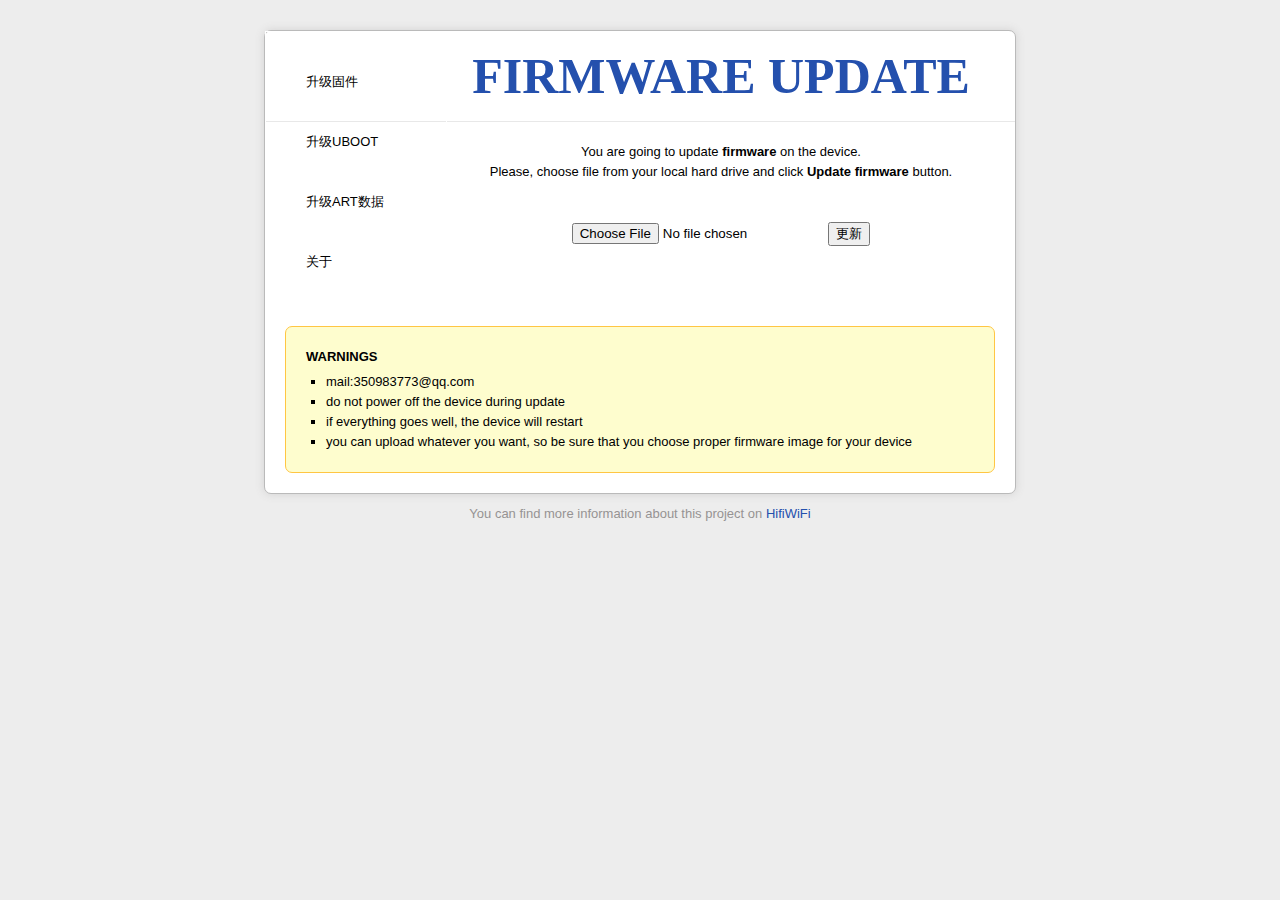
<file: uip/apps/webserver/httpd-fs-mleaf/index.html>
<!DOCTYPE HTML>
<html>
	<head>
		<meta charset="utf-8">
		<title>Hifi WiFi</title>
		<link rel="stylesheet" href="style.css">
		<style type="text/css">
		#apDiv1 {
	position: absolute;
	width: 157px;
	height: 186px;
	z-index: 1;
	left: 245px;
	top: 55px;
}
        </style>
	</head>
	<body>
		<div id="m">
		  <div id="nav">
		    <ul>
             <li><a href="index.html">升级固件</a></li>
		      <li><a href="uboot.html">升级UBOOT</a></li>
		      <li><a href="art.html">升级ART数据</a></li>
		      <li><a href="about.html">关于</a></li>
	        </ul>
	      </div>
		  <h1>FIRMWARE UPDATE</h1>
		  <p>You are going to update <strong>firmware</strong> on the device.<br>
	      Please, choose file from your local hard drive and click <strong>Update firmware</strong> button.</p>
			
			<form method="post" action="/firmware.cgi" enctype="multipart/form-data">
			  <p>
			    <input type="file" name="firmware">
			    <input type="submit" value="更新">
			  </p>
			  <p>&nbsp;</p>
			  <p>&nbsp; </p>
			</form>
			<div class="i w">
				<strong>WARNINGS</strong>
				<ul>
					<li>mail:350983773@qq.com</li>
					<li>do not power off the device during update</li>
					<li>if everything goes well, the device will restart</li>
					<li>you can upload whatever you want, so be sure that you choose proper firmware image for your device</li>
				</ul>
			</div>
	</div>
		<div id="f">You can find more information about this project on <a href="http://www.hifiwifi.net/" target="_blank">HifiWiFi</a></div>
	</body>
</html>
</file>
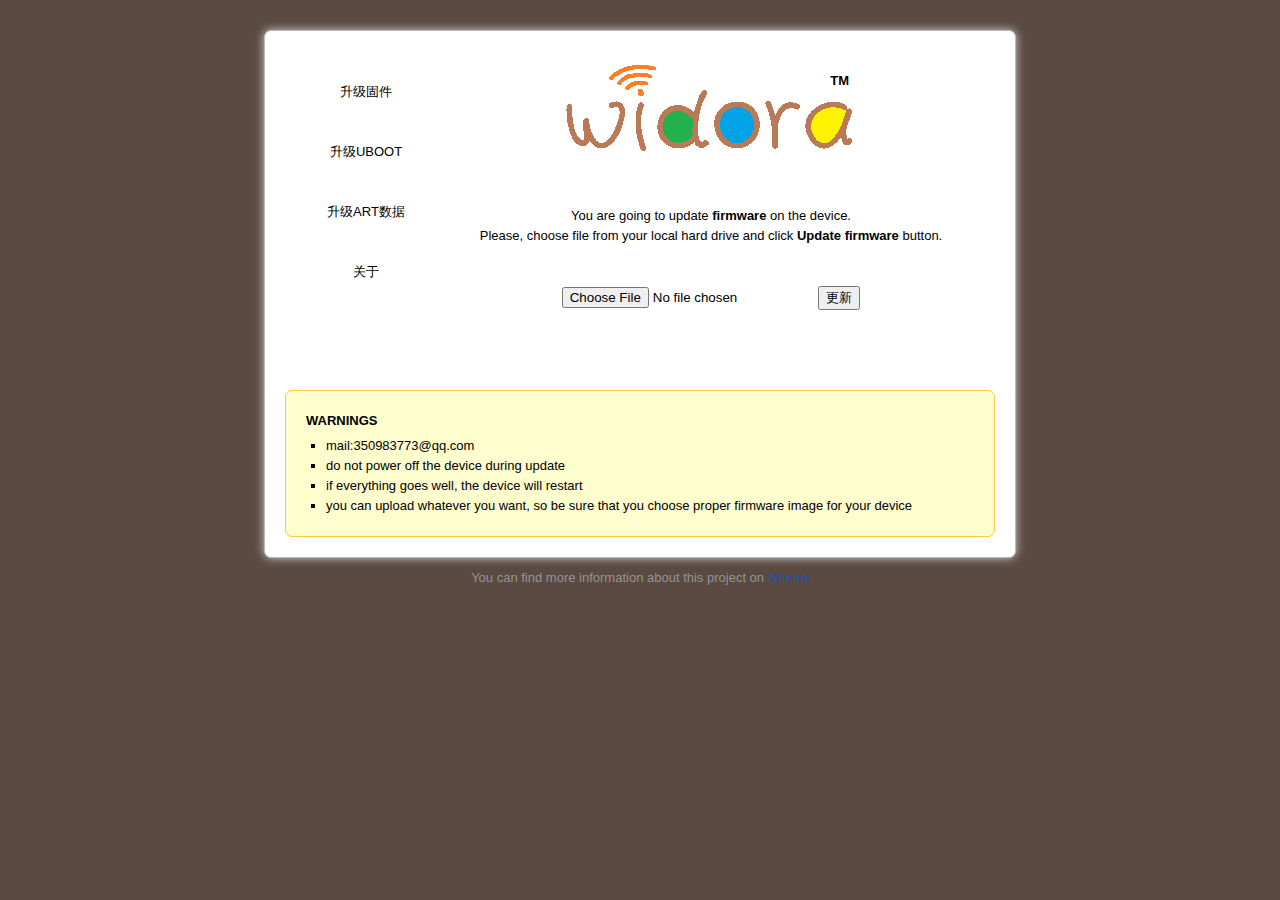
<file: uip/apps/webserver/httpd-fs/index.html>
<!DOCTYPE HTML>
<html>
	<head>
		<meta charset="utf-8">
		<title>Widora</title>
		<link rel="stylesheet" href="style.css">
		<style type="text/css">
		#apDiv1 {
	position: absolute;
	width: 157px;
	height: 186px;
	z-index: 1;
	left: 245px;
	top: 55px;
}
        </style>
	</head>
	<body>
		
		<div id="m">
		<div id="h">
		  <div id="nav">
		    <ul>
		      <li><a href="index.html">升级固件</a></li>
		      <li><a href="uboot.html">升级UBOOT</a></li>
		      <li><a href="art.html">升级ART数据</a></li>
		      <li><a href="about.html">关于</a></li>
	        </ul>
	      </div>
		  <span style="display:inline-block;position:relative;"><img src="vt.png"><B style="position:absolute;right:10px;top:10px;">TM</B></span>
		  </div>
		  <p>You are going to update <strong>firmware</strong> on the device.<br>
	      Please, choose file from your local hard drive and click <strong>Update firmware</strong> button.</p>
			
			<form method="post" action="/firmware.cgi" enctype="multipart/form-data">
			  <p>
			    <input type="file" name="firmware">
			    <input type="submit" value="更新">
			  </p>
			  <p>&nbsp;</p>
			  <p>&nbsp; </p>
			</form>
			<div class="i w">
				<strong>WARNINGS</strong>
				<ul>
					<li>mail:350983773@qq.com</li>
					<li>do not power off the device during update</li>
					<li>if everything goes well, the device will restart</li>
					<li>you can upload whatever you want, so be sure that you choose proper firmware image for your device</li>
				</ul>
			</div>
	</div>
		<div id="f">You can find more information about this project on <a href="https://github.com/widora/u-boot-mt7688" target="_blank">Widora</a></div>
	</body>
</html>
</file>
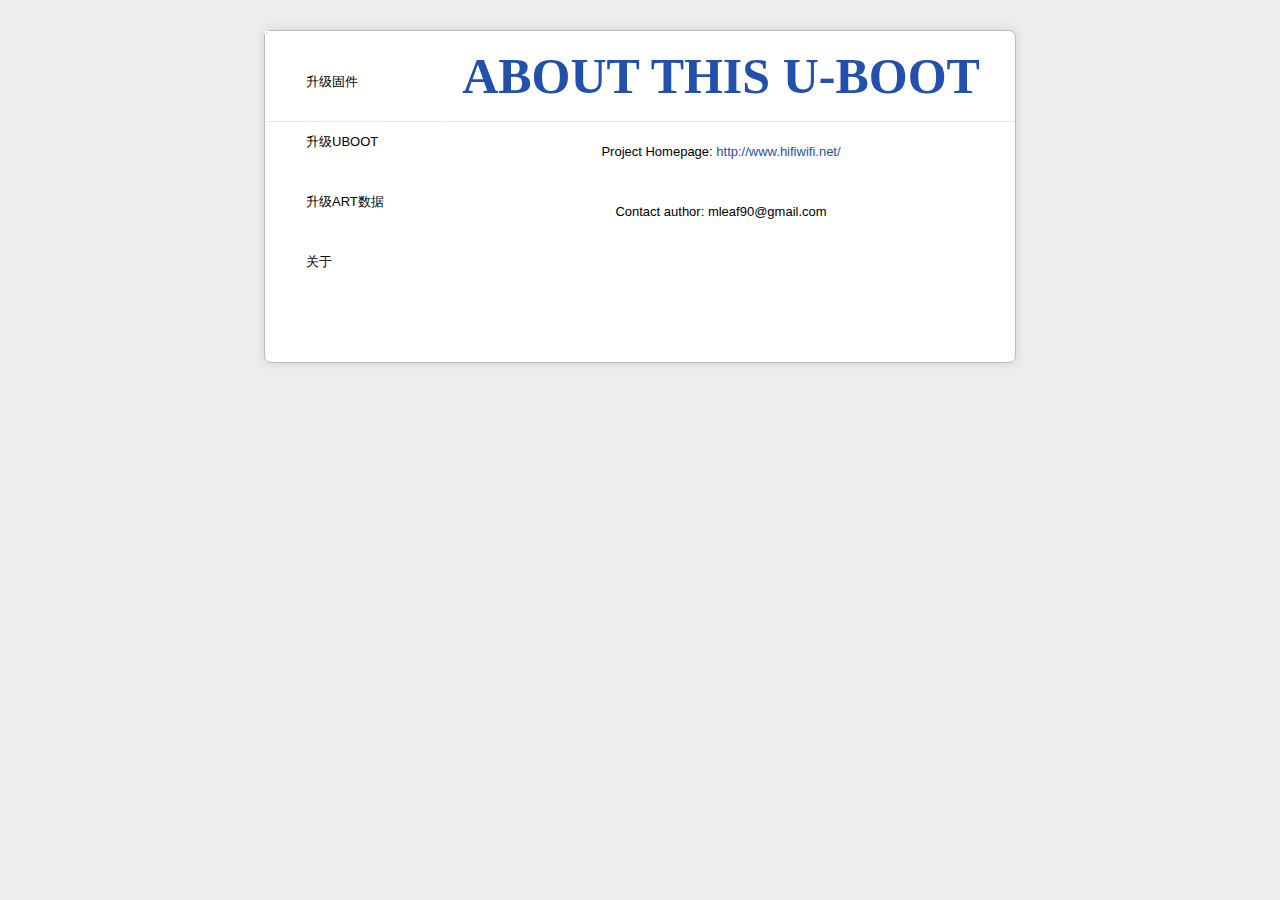
<file: uip/apps/webserver/httpd-fs-mleaf/about.html>
<!DOCTYPE HTML>
<html>
	<head>
		<meta charset="utf-8">
		<title>U-Boot update</title>
		<link rel="stylesheet" href="style.css">
	</head>
	<body>
		<div id="m">
			<div id="nav">
			  <ul>
              	<li><a href="index.html">升级固件</a></li>
			    <li><a href="uboot.html">升级UBOOT</a></li>
			    <li><a href="art.html">升级ART数据</a></li>
			    <li><a href="about.html">关于</a></li>
		      </ul>
		  </div>
			<h1>ABOUT THIS U-BOOT</h1>
		   <p> Project Homepage: <a href="http://www.hifiwifi.net/" target="_blank">http://www.hifiwifi.net/</a></p>
			<p>Contact author: mleaf90@gmail.com<br />
			</p>
            <p>&nbsp;</p>
			<p>&nbsp;</p>
		</div>
		<!--<div id="f">You can find more information about this project on <a href="https://github.com/mleaf" target="_blank">GitHub</a></div>-->
	</body>
</html>
</file>
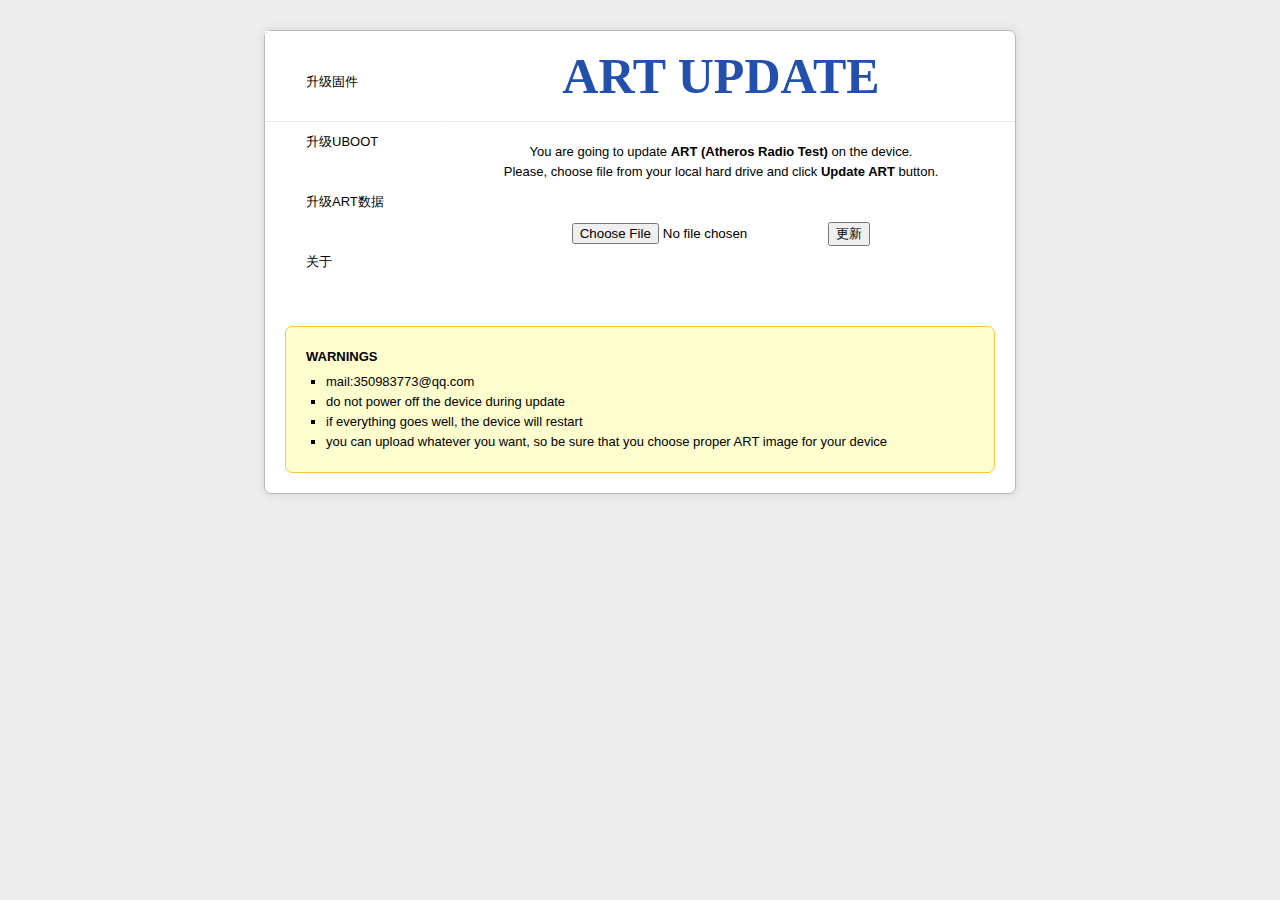
<file: uip/apps/webserver/httpd-fs-mleaf/art.html>
<!DOCTYPE HTML>
<html>
	<head>
		<meta charset="utf-8">
		<title>ART update</title>
		<link rel="stylesheet" href="style.css">
	</head>
	<body>
		<div id="m">
			<div id="nav">
			  <ul>
                <li><a href="index.html">升级固件</a></li>
			    <li><a href="uboot.html">升级UBOOT</a></li>
			    <li><a href="art.html">升级ART数据</a></li>
			    <li><a href="about.html">关于</a></li>
		      </ul>
		  </div>
			<h1>ART UPDATE</h1>
		  <p>You are going to update <strong>ART (Atheros Radio Test)</strong> on the device.<br>Please, choose file from your local hard drive and click <strong>Update ART</strong> button.</p>
			<form method="post" action="/art.cgi" enctype="multipart/form-data">
			  <p>
			    <input type="file" name="art">
			    <input type="submit" value="更新">
			  </p>
			  <p>&nbsp;</p>
			  <p>&nbsp; </p>
			</form>
			<div class="i w">
				<strong>WARNINGS</strong>
				<ul>
					<li>mail:350983773@qq.com</li>
					<li>do not power off the device during update</li>
					<li>if everything goes well, the device will restart</li>
					<li>you can upload whatever you want, so be sure that you choose proper ART image for your device</li>
				</ul>
			</div>
		</div>
		<!--<div id="f">You can find more information about this project on <a href="https://github.com/mleaf" target="_blank">GitHub</a></div>-->
	</body>
</html>
</file>
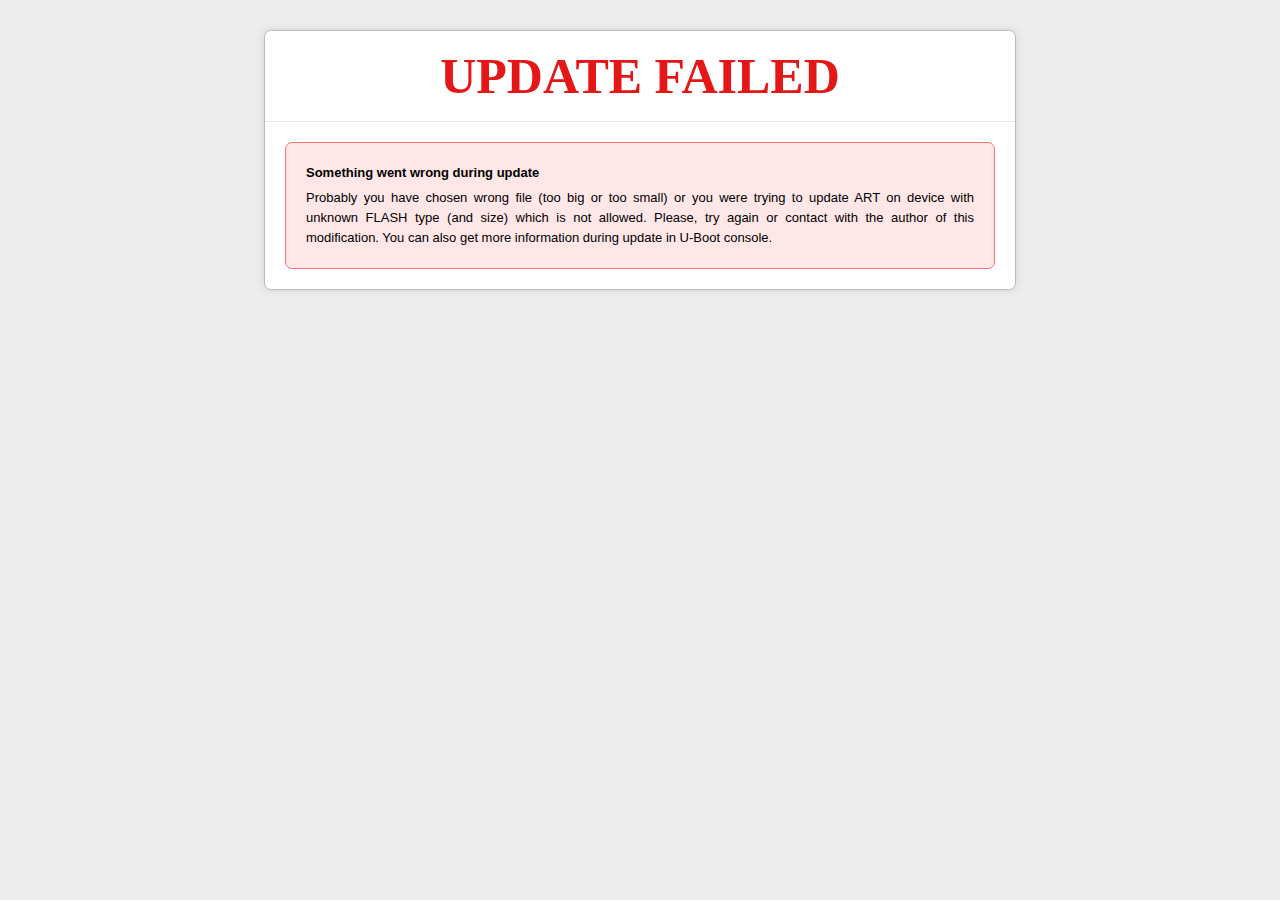
<file: uip/apps/webserver/httpd-fs-mleaf/fail.html>
<!DOCTYPE HTML>
<html>
	<head>
		<meta charset="utf-8">
		<title>Update failed</title>
		<link rel="stylesheet" href="style.css">
	</head>
	<body>
		<div id="m">
			<h1 class="red">UPDATE FAILED</h1>
			<div class="i e"><strong>Something went wrong during update</strong>Probably you have chosen wrong file (too big or too small) or you were trying to update ART on device with unknown FLASH type (and size) which is not allowed. Please, try again or contact with the author of this modification. You can also get more information during update in U-Boot console.</div>
		</div>
		<!--<div id="f">You can find more information about this project on <a href="https://github.com/mleaf" target="_blank">GitHub</a></div>-->
	</body>
	</body>
</html>
</file>
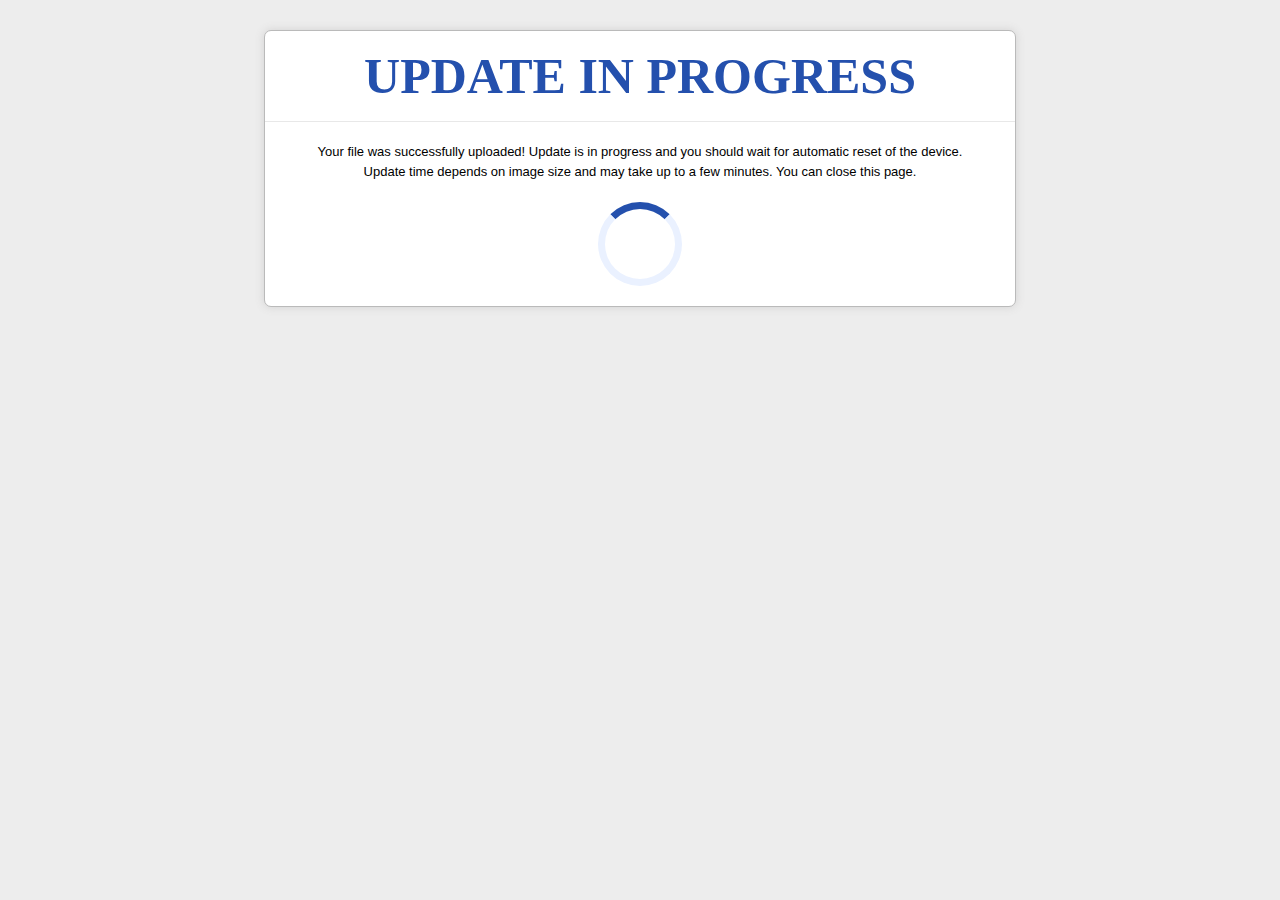
<file: uip/apps/webserver/httpd-fs-mleaf/flashing.html>
<!DOCTYPE HTML>
<html>
	<head>
		<meta charset="utf-8">
		<title>Update in progress</title>
		<style>h1,p,ul{margin:0;padding:0}html,body{font:13px/20px Arial,sans-serif;background:#EDEDED}#m{max-width:750px;margin:30px auto 10px;border:solid 1px #BABABA;background:#FFF;border-radius:7px;box-shadow:0 0 10px #D2D1D1}#m > *{padding:20px}h1{font:bold 50px/50px Tahoma;border-bottom:solid 1px #E8E8E8}a,h1{color:#2450AD;text-decoration:none}.i{margin:20px;border-radius:7px;text-align:justify}.w{background:#FEFDCE;border:solid 1px #FFC643}#f{text-align:center;color:#969393}form,p,h1{text-align:center}ul{list-style:square;margin:0 0 0 20px}.i strong{margin:0 0 5px;display:block}#l{height:30px;width:30px;margin:0 auto 20px;-webkit-animation:r 1s infinite linear;-moz-animation:r 1s infinite linear;-o-animation:r 1s infinite linear;animation:r 1s infinite linear;border-left:7px solid #EAF1FF;border-right:7px solid #EAF1FF;border-bottom:7px solid #EAF1FF;border-top:7px solid #2450AD;border-radius:100%}@-webkit-keyframes r{from{-webkit-transform:rotate(0deg)}to{-webkit-transform:rotate(359deg)}}@-moz-keyframes r{from{-moz-transform:rotate(0deg)}to{-moz-transform:rotate(359deg)}}@-o-keyframes r{from{-o-transform:rotate(0deg)}to{-o-transform:rotate(359deg)}}@keyframes r{from{transform:rotate(0deg)}to{transform:rotate(359deg)}}
		</style>
	</head>
	<body>
		<div id="m">
			<h1>UPDATE IN PROGRESS</h1>
			<p>Your file was successfully uploaded! Update is in progress and you should wait for automatic reset of the device.<br>Update time depends on image size and may take up to a few minutes. You can close this page.</p>
			<div id="l"></div>
		</div>
		<!--<div id="f">You can find more information about this project on <a href="https://github.com/mleaf" target="_blank">GitHub</a></div>-->
	</body>
</html>
</file>
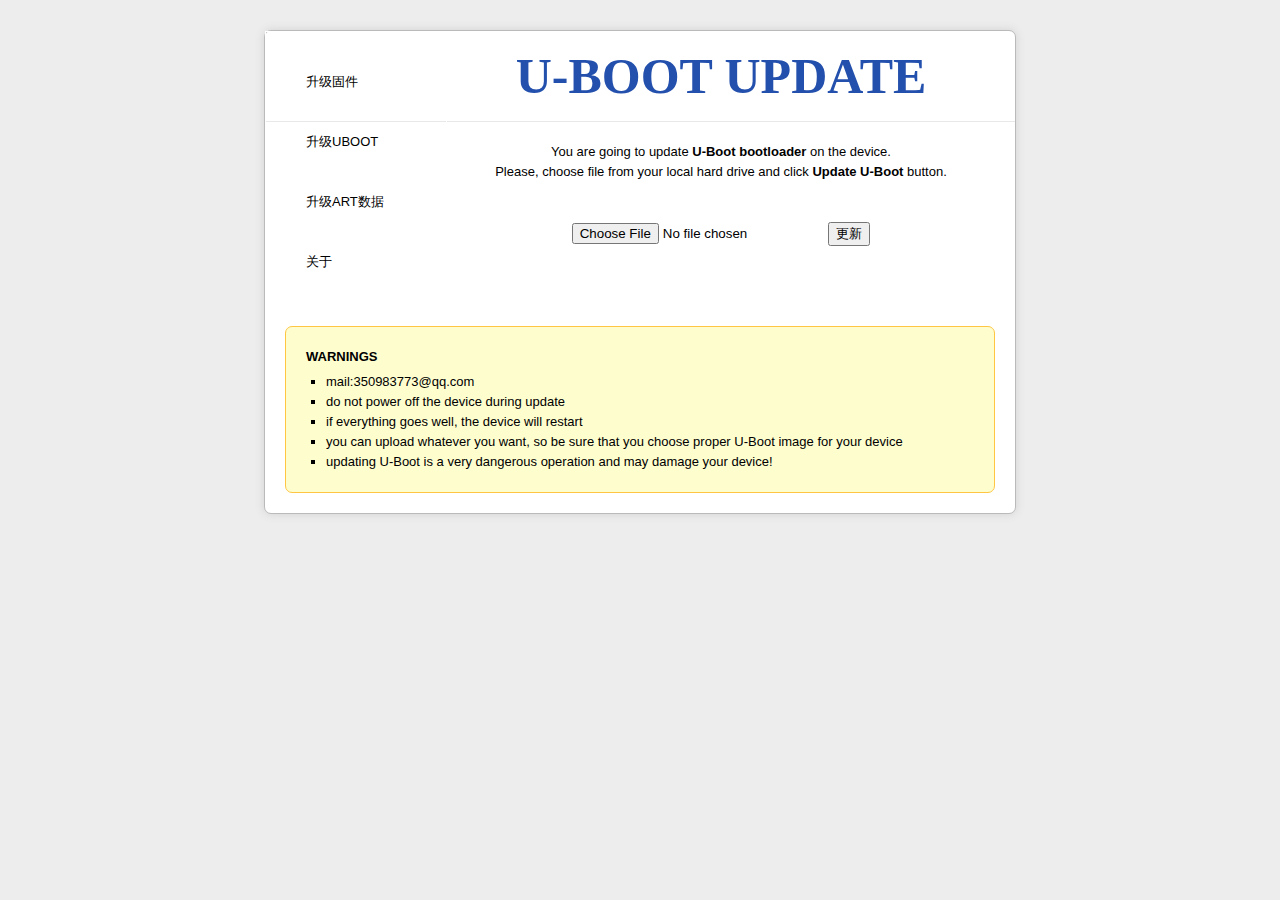
<file: uip/apps/webserver/httpd-fs-mleaf/uboot.html>
<!DOCTYPE HTML>
<html>
	<head>
		<meta charset="utf-8">
		<title>U-Boot update</title>
		<link rel="stylesheet" href="style.css">
	</head>
	<body>
		<div id="m">
			<div id="nav">
			  <ul>
              	<li><a href="index.html">升级固件</a></li>
			    <li><a href="uboot.html">升级UBOOT</a></li>
			    <li><a href="art.html">升级ART数据</a></li>
			    <li><a href="about.html">关于</a></li>
		      </ul>
		  </div>
			<h1>U-BOOT UPDATE</h1>
		  <p>You are going to update <strong>U-Boot bootloader</strong> on the device.<br>Please, choose file from your local hard drive and click <strong>Update U-Boot</strong> button.</p>
			<form method="post" action="/uboot.cgi" enctype="multipart/form-data">
			  <p>
			    <input type="file" name="uboot">
			    <input type="submit" value="更新">
			  </p>
			  <p>&nbsp;</p>
			  <p>&nbsp; </p>
			</form>
			<div class="i w">
				<strong>WARNINGS</strong>
				<ul>
					<li>mail:350983773@qq.com</li>
					<li>do not power off the device during update</li>
					<li>if everything goes well, the device will restart</li>
					<li>you can upload whatever you want, so be sure that you choose proper U-Boot image for your device</li>
					<li>updating U-Boot is a very dangerous operation and may damage your device!</li>
				</ul>
			</div>
		</div>
		<!--<div id="f">You can find more information about this project on <a href="https://github.com/mleaf" target="_blank">GitHub</a></div>-->
	</body>
</html>
</file>
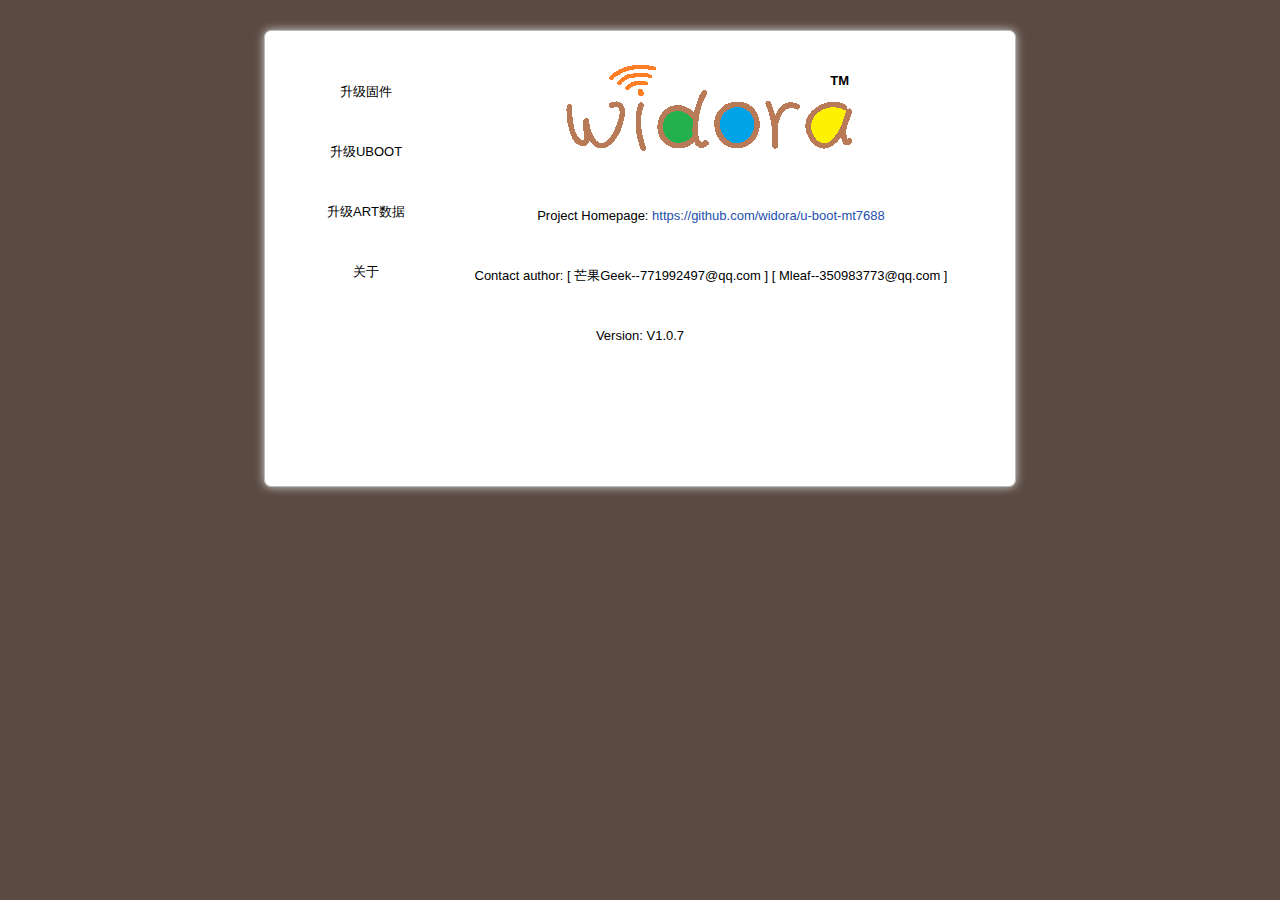
<file: uip/apps/webserver/httpd-fs/about.html>
<!DOCTYPE HTML>
<html>
	<head>
		<meta charset="utf-8">
		<title>About</title>
		<link rel="stylesheet" href="style.css">
	</head>
	<body>
		
		<div id="m">
		<div id="h">
		  <div id="nav">
		    <ul>
		      <li><a href="index.html">升级固件</a></li>
		      <li><a href="uboot.html">升级UBOOT</a></li>
		      <li><a href="art.html">升级ART数据</a></li>
		      <li><a href="about.html">关于</a></li>
	        </ul>
	      </div>
		  <span style="display:inline-block;position:relative;"><img src="vt.png"><B style="position:absolute;right:10px;top:10px;">TM</B></span>
		  </div>
			<p> Project Homepage: <a href="https://github.com/widora/u-boot-mt7688" target="_blank">https://github.com/widora/u-boot-mt7688</a></p>
			<p>Contact author: [ 芒果Geek--771992497@qq.com ] [ Mleaf--350983773@qq.com ]<br />
			</p>
			<p>Version: V1.0.7<br />
			</p>
            <p>&nbsp;</p>
			<p>&nbsp;</p>
		</div>
	</body>
</html>
</file>
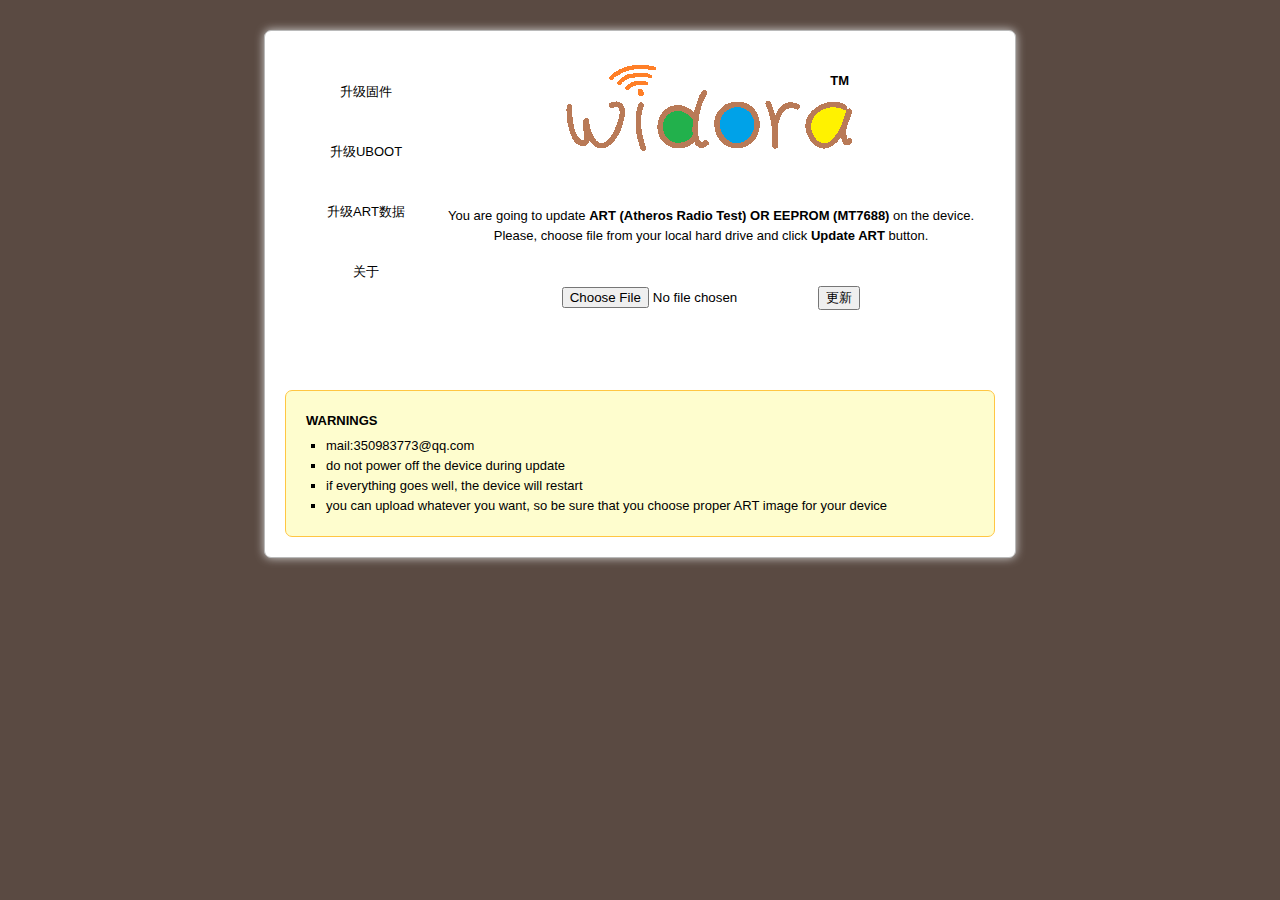
<file: uip/apps/webserver/httpd-fs/art.html>
<!DOCTYPE HTML>
<html>
	<head>
		<meta charset="utf-8">
		<title>ART update</title>
		<link rel="stylesheet" href="style.css">
	</head>
	<body>
		<div id="m">
		<div id="h">
		  <div id="nav">
		    <ul>
		      <li><a href="index.html">升级固件</a></li>
		      <li><a href="uboot.html">升级UBOOT</a></li>
		      <li><a href="art.html">升级ART数据</a></li>
		      <li><a href="about.html">关于</a></li>
	        </ul>
	      </div>
		  <span style="display:inline-block;position:relative;"><img src="vt.png"><B style="position:absolute;right:10px;top:10px;">TM</B></span>
		  </div>
		  <p>You are going to update <strong>ART (Atheros Radio Test) OR EEPROM (MT7688)</strong> on the device.<br>Please, choose file from your local hard drive and click <strong>Update ART</strong> button.</p>
			<form method="post" action="/art.cgi" enctype="multipart/form-data">
			  <p>
			    <input type="file" name="art">
			    <input type="submit" value="更新">
			  </p>
			  <p>&nbsp;</p>
			  <p>&nbsp; </p>
			</form>
			<div class="i w">
				<strong>WARNINGS</strong>
				<ul>
					<li>mail:350983773@qq.com</li>
					<li>do not power off the device during update</li>
					<li>if everything goes well, the device will restart</li>
					<li>you can upload whatever you want, so be sure that you choose proper ART image for your device</li>
				</ul>
			</div>
		</div>
		
	</body>
</html>
</file>
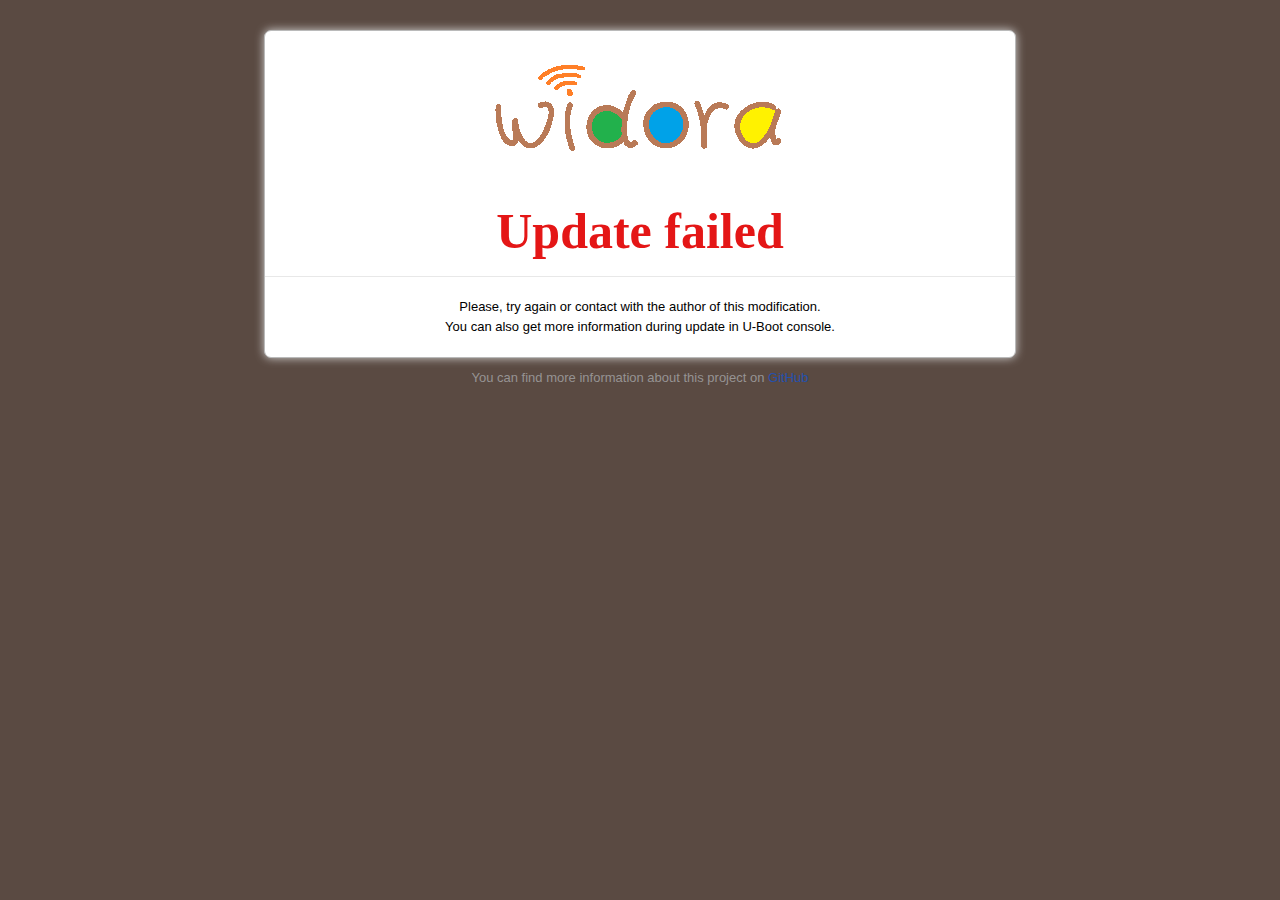
<file: uip/apps/webserver/httpd-fs/fail.html>
<!DOCTYPE HTML>
<html>
	<head>
		<meta charset="utf-8">
		<title>Update failed</title>
		<link rel="stylesheet" href="style.css">
		<link rel="shortcut icon" href="v.png">
	</head>
	<body>
		<div id="m">
		<div id="h"><img src="vt.png"></div>
			<h1 class="red">Update failed</h1>
			<p>Please, try again or contact with the author of this modification.<br>You can also get more information during update in U-Boot console.</p>
		</div>
		<div id="f">You can find more information about this project on <a href="https://github.com/widora/u-boot-mt7688" target="_blank">GitHub</a></div>
	</body>
</html>
</file>
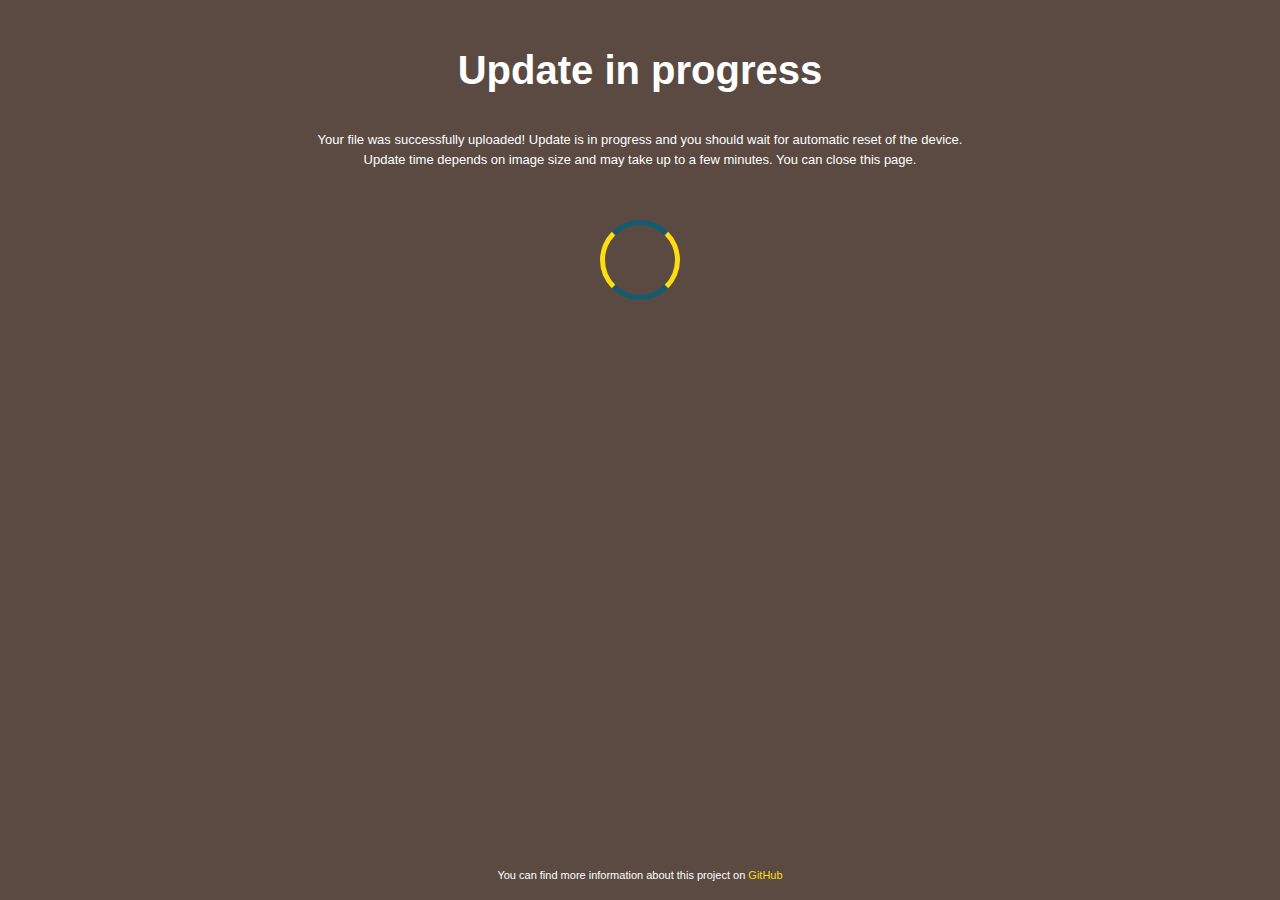
<file: uip/apps/webserver/httpd-fs/flashing.html>
<!DOCTYPE HTML>
<html>
	<head>
		<meta charset="utf-8">
		<title>Update in progress</title>
		<style>
			h1,p,body{margin:0;padding:0}html,body{font:13px/20px Tahoma,sans-serif;background:#5a4a42;color:#FFF;text-align:center;height:100%}#m{padding:30px 0}#m>*{padding:20px}#f{font-size:11px;position:absolute;bottom:0;width:100%;padding:15px 0}a{color:#FEDD12;text-decoration:none}h1{font:bold 40px/40px Arial}#l{height:30px;width:30px;margin:30px auto;-webkit-animation:r 1s infinite linear;-moz-animation:r 1s infinite linear;-o-animation:r 1s infinite linear;animation:r 1s infinite linear;border-left:5px solid #FEDD12;border-right:5px solid #FEDD12;border-bottom:5px solid #135B72;border-top:5px solid #135B72;border-radius:100%}@-webkit-keyframes r{from{-webkit-transform:rotate(0deg)}to{-webkit-transform:rotate(359deg)}}@-moz-keyframes r{from{-moz-transform:rotate(0deg)}to{-moz-transform:rotate(359deg)}}@-o-keyframes r{from{-o-transform:rotate(0deg)}to{-o-transform:rotate(359deg)}}@keyframes r{from{transform:rotate(0deg)}to{transform:rotate(359deg)}}
		</style>
	</head>
	<body>
		<div id="m">
			<h1>Update in progress</h1>
			<p>Your file was successfully uploaded! Update is in progress and you should wait for automatic reset of the device.<br>Update time depends on image size and may take up to a few minutes. You can close this page.</p>
			<div id="l"></div>
		</div>
		<div id="f">You can find more information about this project on <a href="https://github.com/widora/u-boot-mt7688" target="_blank">GitHub</a></div>
	</body>
</html>
</file>
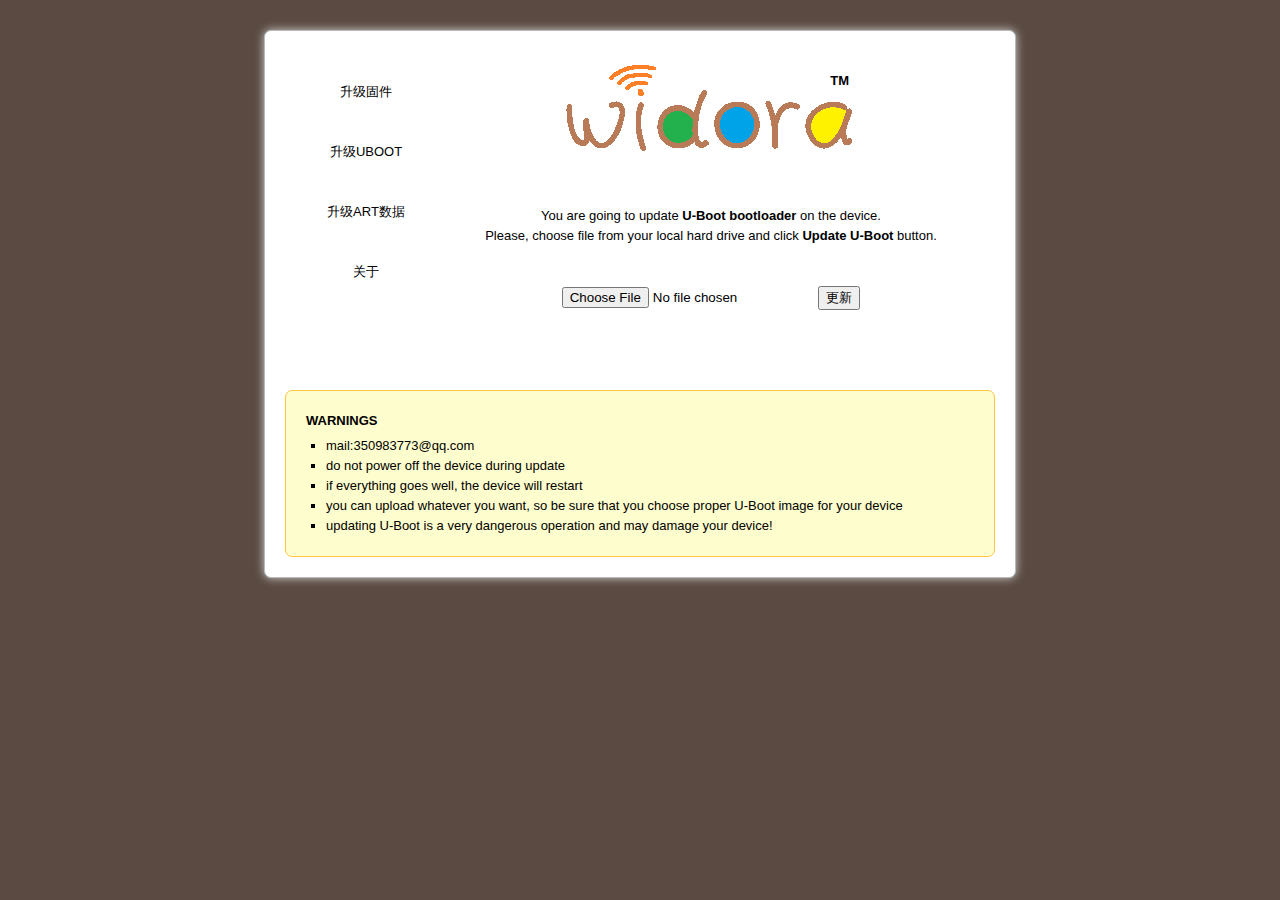
<file: uip/apps/webserver/httpd-fs/uboot.html>
<!DOCTYPE HTML>
<html>
	<head>
		<meta charset="utf-8">
		<title>U-Boot update</title>
		<link rel="stylesheet" href="style.css">
	</head>
	<body>
		
		<div id="m">
		<div id="h">
		  <div id="nav">
		    <ul>
		      <li><a href="index.html">升级固件</a></li>
		      <li><a href="uboot.html">升级UBOOT</a></li>
		      <li><a href="art.html">升级ART数据</a></li>
		      <li><a href="about.html">关于</a></li>
	        </ul>
	      </div>
		  <span style="display:inline-block;position:relative;"><img src="vt.png"><B style="position:absolute;right:10px;top:10px;">TM</B></span>
		  </div>
		  <p>You are going to update <strong>U-Boot bootloader</strong> on the device.<br>Please, choose file from your local hard drive and click <strong>Update U-Boot</strong> button.</p>
			<form method="post" action="/uboot.cgi" enctype="multipart/form-data">
			  <p>
			    <input type="file" name="uboot">
			    <input type="submit" value="更新">
			  </p>
			  <p>&nbsp;</p>
			  <p>&nbsp; </p>
			</form>
			<div class="i w">
				<strong>WARNINGS</strong>
				<ul>
					<li>mail:350983773@qq.com</li>
					<li>do not power off the device during update</li>
					<li>if everything goes well, the device will restart</li>
					<li>you can upload whatever you want, so be sure that you choose proper U-Boot image for your device</li>
					<li>updating U-Boot is a very dangerous operation and may damage your device!</li>
				</ul>
			</div>
		</div>
		
	</body>
</html>
</file>
<file: uip/apps/webserver/httpd-fs-mleaf/style.css>
h1,
p,
form,
ul {
	margin: 0;
	padding: 0;
}

html,
body {
	font: 13px/20px Arial, sans-serif;
	background: #EDEDED;
}
#nav {
	float: left;
	width: 140px;
	border: 1px solid;
	border-color: #FFFFFF;
}
#nav ul {
	list-style: none;
	margin: 0;
	padding:0;
}

#nav ul li a, a:visited {
	padding: 20px;
	width: 120px;
	display: block;
	background-color: transparent;
	color: #000000;
}

#nav ul li a:hover {
	background-color: #FFFFFF;
	color: #348AF3;
	font-weight: normal;
}

#m {
	max-width: 750px;
	margin: 30px auto 10px;
	border: solid 1px #BABABA;
	background: #FFF;
	border-radius: 7px;
	box-shadow: 0 0 10px #D2D1D1;
}

#m > * {
	padding: 20px;
}

h1 {
	font: bold 50px/50px Tahoma;
	border-bottom: solid 1px #E8E8E8;
}

a,
h1 {
	color: #2450AD;
	text-decoration: none;
}

.i {
	margin: 20px;
	border-radius: 7px;
	text-align: justify;
}

.w {
	background: #FEFDCE;
	border: solid 1px #FFC643;
}

.e {
	background: #FFE7E7;
	border:solid 1px #FE7171;
}

#f {
	text-align: center;
	color: #969393;
}

form,
p,
h1 {
	text-align: center;
}

ul {
	list-style: square;
	margin: 0 0 0 20px;
}

.red {
	color: #E41616;
}

.i strong {
	margin: 0 0 5px;
	display: block;
}
</file>
<file: uip/apps/webserver/httpd-fs/style.css>
h1,
p,
form,
ul {
	margin: 0;
	padding: 0;
}
#h {
	max-width: 750px;
	margin: 10px auto 5px;
	text-align: center;
}

#h {
	background: #FFF;
}
html,
body {
	font: 13px/20px Arial, sans-serif;
	background: #5a4a42;
}
#nav {
	float: left;
	width: 140px;
	border: 1px solid;
	border-color: #FFFFFF;
}
#nav ul {
	list-style: none;
	margin: 0;
	padding:0;
}

#nav ul li a, a:visited {
	padding: 20px;
	width: 120px;
	display: block;
	background-color: transparent;
	color: #000000;
}

#nav ul li a:hover {
	background-color: #FFFFFF;
	color: #348AF3;
	font-weight: normal;
}

#m {
	max-width: 750px;
	margin: 30px auto 10px;
	border: solid 1px #BABABA;
	background: #FFF;
	border-radius: 7px;
	box-shadow: 0 0 10px #D2D1D1;
}

#m > * {
	padding: 20px;
}

h1 {
	font: bold 50px/50px Tahoma;
	border-bottom: solid 1px #E8E8E8;
}

a,
h1 {
	color: #2450AD;
	text-decoration: none;
}

.i {
	margin: 20px;
	border-radius: 7px;
	text-align: justify;
}

.w {
	background: #FEFDCE;
	border: solid 1px #FFC643;
}

.e {
	background: #FFE7E7;
	border:solid 1px #FE7171;
}

#f {
	text-align: center;
	color: #969393;
}

form,
p,
h1 {
	text-align: center;
}

ul {
	list-style: square;
	margin: 0 0 0 20px;
}

.red {
	color: #E41616;
}

.i strong {
	margin: 0 0 5px;
	display: block;
}
</file>
